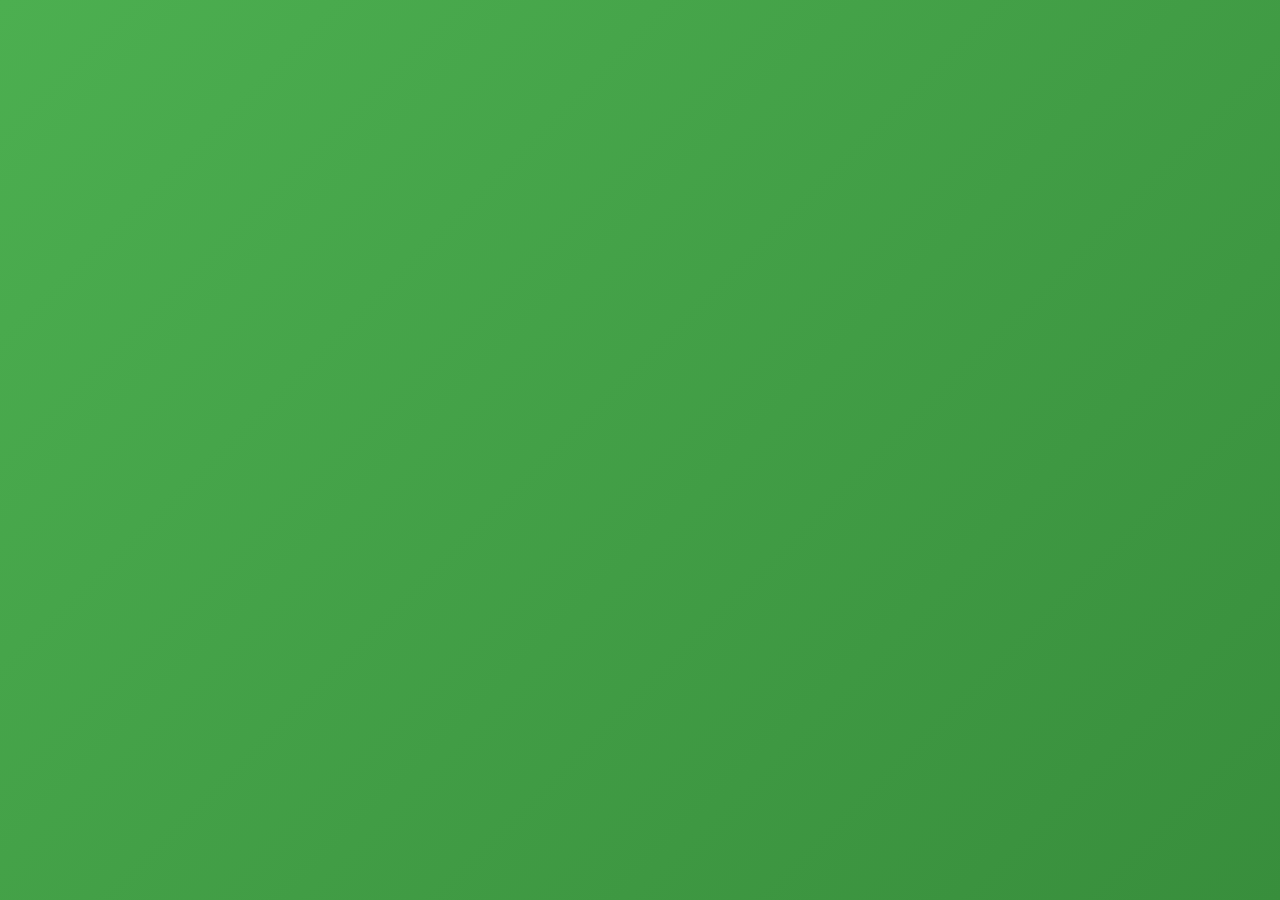
<file: admin-dashboard.html>
<!DOCTYPE html>
<html lang="en">
<head>
    <meta charset="UTF-8">
    <meta name="viewport" content="width=device-width, initial-scale=1.0">
    <title>Admin Dashboard - AgriChain Secure</title>
    <link href="https://fonts.googleapis.com/css2?family=Poppins:wght@300;400;600;700&display=swap" rel="stylesheet">
    <link rel="stylesheet" href="https://cdnjs.cloudflare.com/ajax/libs/font-awesome/6.0.0-beta3/css/all.min.css">
    <link rel="stylesheet" href="css/styles.css">
    <link rel="stylesheet" href="css/admin-styles.css"> <!-- New stylesheet for admin -->
</head>
<body>
    <nav class="navbar">
        <div class="container navbar-container">
            <a href="index.html" class="logo">AgriChain Secure - Admin</a>
            <div class="navbar-right">
                 <span id="welcomeUser" class="welcome-message">Welcome, Admin!</span>
                 <button id="logoutButton" class="btn btn-nav btn-logout"><i class="fas fa-sign-out-alt"></i> Logout</button>
            </div>
        </div>
    </nav>

    <main class="admin-main container">
        <h1 class="admin-title animate-fade-in-up">Admin Control Panel</h1>

        <!-- Stats Cards -->
        <section class="admin-stats-grid animate-fade-in-up delay-1">
            <div class="stat-card">
                <div class="stat-icon"><i class="fas fa-users"></i></div>
                <div class="stat-value">150</div> <!-- Placeholder -->
                <div class="stat-label">Total Users</div>
            </div>
             <div class="stat-card">
                <div class="stat-icon"><i class="fas fa-file-signature"></i></div>
                <div class="stat-value">320</div> <!-- Placeholder -->
                <div class="stat-label">Active Contracts</div>
            </div>
             <div class="stat-card">
                <div class="stat-icon"><i class="fas fa-check-double"></i></div>
                <div class="stat-value">185</div> <!-- Placeholder -->
                <div class="stat-label">Completed Contracts</div>
            </div>
            <div class="stat-card">
                 <div class="stat-icon"><i class="fas fa-user-shield"></i></div>
                <div class="stat-value">5</div> <!-- Placeholder -->
                <div class="stat-label">Admin Accounts</div>
            </div>
        </section>

        <!-- User Management Table (Simulated) -->
        <section class="admin-section animate-fade-in-up delay-2">
            <h2 class="admin-section-title"><i class="fas fa-tasks"></i> Manage Users</h2>
            <div class="admin-table-container">
                <table class="admin-user-table">
                    <thead>
                        <tr>
                            <th>Name</th>
                            <th>Email</th>
                            <th>Role</th>
                            <th>Joined Date</th>
                            <th>Actions</th>
                        </tr>
                    </thead>
                    <tbody id="userList">
                        <!-- Simulated User Data - Replace with dynamic data -->
                        <tr>
                            <td>Hardik Jain</td>
                            <td>hardik@example.com</td>
                            <td><span class="role-badge role-admin">Admin</span></td>
                            <td>2023-10-01</td>
                            <td>
                                <button class="btn-action btn-edit"><i class="fas fa-edit"></i></button>
                                <button class="btn-action btn-delete"><i class="fas fa-trash"></i></button>
                            </td>
                        </tr>
                         <tr>
                            <td>Alice Farmer</td>
                            <td>alice@farm.co</td>
                             <td><span class="role-badge role-user">User</span></td>
                            <td>2023-10-15</td>
                             <td>
                                <button class="btn-action btn-edit"><i class="fas fa-edit"></i></button>
                                <button class="btn-action btn-delete"><i class="fas fa-trash"></i></button>
                            </td>
                        </tr>
                         <tr>
                            <td>Bob Buyer</td>
                            <td>bob@buyer.inc</td>
                             <td><span class="role-badge role-user">User</span></td>
                            <td>2023-11-01</td>
                             <td>
                                <button class="btn-action btn-edit"><i class="fas fa-edit"></i></button>
                                <button class="btn-action btn-delete"><i class="fas fa-trash"></i></button>
                            </td>
                        </tr>
                        <!-- Add more rows as needed -->
                    </tbody>
                </table>
            </div>
             <p class="admin-note">Note: User management actions are currently disabled (frontend simulation).</p>
        </section>

        <!-- Link to Mongo Express -->
         <section class="admin-section animate-fade-in-up delay-3">
             <h2 class="admin-section-title"><i class="fas fa-database"></i> Database Management</h2>
             <p>For direct data management, use the Mongo-Express interface.</p>
             <a href="http://localhost:8081" target="_blank" class="btn btn-secondary">
                 <i class="fas fa-external-link-alt"></i> Open Mongo-Express
             </a>
             <p class="admin-note">(Ensure Mongo-Express is running and accessible)</p>
         </section>


    </main>

    <footer class="site-footer">
        <div class="container">
             <p>© <span id="currentYearAdmin"></span> AgriChain Secure. All rights reserved.</p>
        </div>
    </footer>

    <script src="js/auth.js"></script>
     <script>
        document.addEventListener('DOMContentLoaded', () => {
            checkAuth('admin'); // Check if user is logged in, requires 'admin' role

            const currentYearAdmin = document.getElementById('currentYearAdmin');
            if(currentYearAdmin) currentYearAdmin.textContent = new Date().getFullYear();

            // Add dummy event listeners for action buttons to show they are disabled
             document.querySelectorAll('.btn-action').forEach(button => {
                 button.addEventListener('click', (e) => {
                     e.preventDefault();
                     alert('User management actions are disabled in this frontend simulation.');
                 });
             });
        });
    </script>
</body>
</html>
</file>
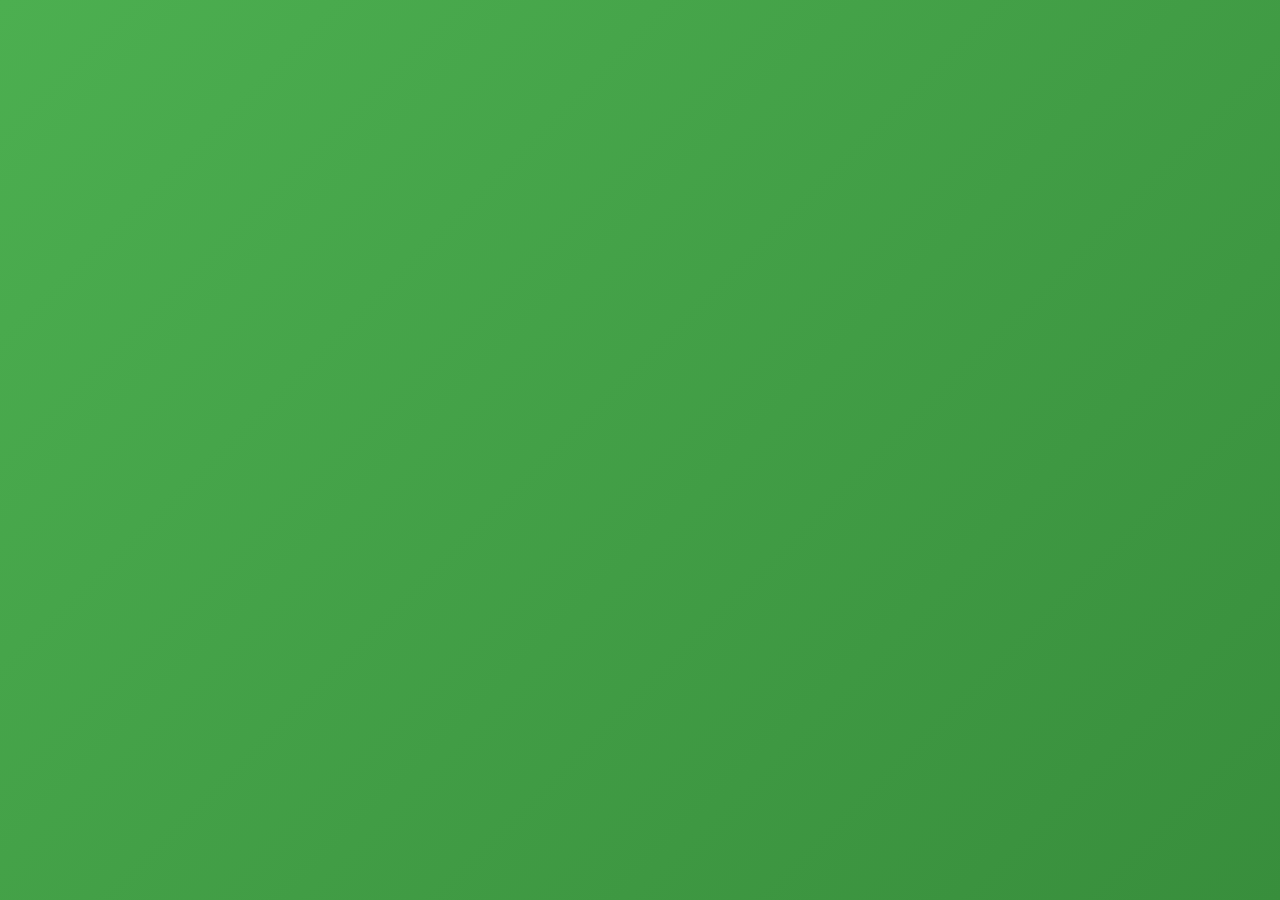
<file: login.html>
<!DOCTYPE html>
<html lang="en">
<head>
    <meta charset="UTF-8">
    <meta name="viewport" content="width=device-width, initial-scale=1.0">
    <title>Login - AgriChain Secure</title>
    <link href="https://fonts.googleapis.com/css2?family=Poppins:wght@300;400;600;700&display=swap" rel="stylesheet">
    <link rel="stylesheet" href="https://cdnjs.cloudflare.com/ajax/libs/font-awesome/6.0.0-beta3/css/all.min.css">
    <link rel="stylesheet" href="css/styles.css"> <!-- Use the existing stylesheet -->
    <link rel="stylesheet" href="css/auth-styles.css"> <!-- Add a new stylesheet for auth-specific styles -->
</head>
<body class="auth-body">
    <div class="auth-container animate-fade-in">
        <div class="auth-form-section animate-slide-in-left">
            <a href="index.html" class="logo auth-logo">AgriChain Secure</a>
            <h2 class="auth-title">Welcome Back!</h2>
            <p class="auth-subtitle">Log in to manage your contracts.</p>

            <form id="loginForm" class="auth-form">
                <div id="loginError" class="error-message hidden">Invalid credentials. Please try again.</div>
                <div class="form-group">
                    <label for="email"><i class="fas fa-envelope icon-prefix"></i>Email Address</label>
                    <input type="email" id="email" placeholder="you@example.com" required>
                </div>
                <div class="form-group">
                    <label for="password"><i class="fas fa-lock icon-prefix"></i>Password</label>
                    <input type="password" id="password" placeholder="Enter your password" required>
                </div>
                <button type="submit" class="btn btn-primary btn-auth">
                    <span class="btn-text">Login</span>
                    <span class="spinner hidden"><i class="fas fa-spinner fa-spin"></i></span>
                </button>
            </form>
            <p class="auth-switch">Don't have an account? <a href="signup.html">Sign Up Now</a></p>
        </div>
        <div class="auth-image-section animate-slide-in-right" style="background-image: url('https://images.unsplash.com/photo-1560493676-04071c5f467b?ixlib=rb-4.0.3&ixid=MnwxMjA3fDB8MHxwaG90by1wYWdlfHx8fGVufDB8fHx8&auto=format&fit=crop&w=1074&q=80');">
             <!-- Image via CSS background -->
            <div class="auth-image-overlay">
                <h3>Secure & Transparent Farming Contracts</h3>
                <p>Leveraging blockchain for trust and efficiency.</p>
            </div>
        </div>
    </div>

    <script src="js/auth.js"></script> <!-- New JS file for auth logic -->
</body>
</html>
</file>
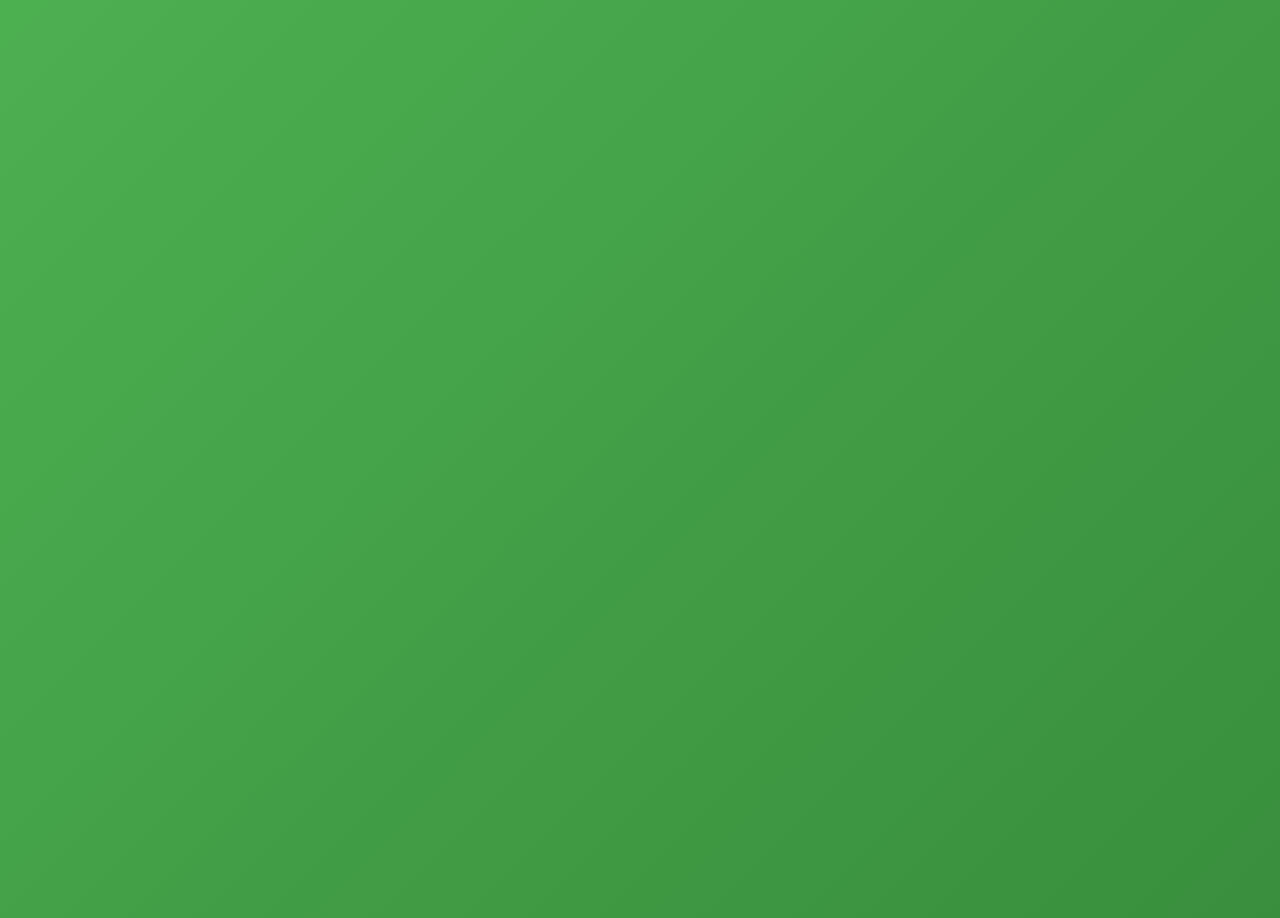
<file: signup.html>
<!DOCTYPE html>
<html lang="en">
<head>
    <meta charset="UTF-8">
    <meta name="viewport" content="width=device-width, initial-scale=1.0">
    <title>Sign Up - AgriChain Secure</title>
    <link href="https://fonts.googleapis.com/css2?family=Poppins:wght@300;400;600;700&display=swap" rel="stylesheet">
    <link rel="stylesheet" href="https://cdnjs.cloudflare.com/ajax/libs/font-awesome/6.0.0-beta3/css/all.min.css">
    <link rel="stylesheet" href="css/styles.css">
    <link rel="stylesheet" href="css/auth-styles.css">
</head>
<body class="auth-body">
    <div class="auth-container animate-fade-in">
         <div class="auth-image-section animate-slide-in-left" style="background-image: url('https://images.unsplash.com/photo-1625246333195-78d9c38ad449?ixlib=rb-4.0.3&ixid=MnwxMjA3fDB8MHxwaG90by1wYWdlfHx8fGVufDB8fHx8&auto=format&fit=crop&w=1170&q=80');">
             <!-- Image via CSS background -->
             <div class="auth-image-overlay">
                 <h3>Join the Future of Agriculture</h3>
                 <p>Create your account in seconds.</p>
             </div>
        </div>
        <div class="auth-form-section animate-slide-in-right">
            <a href="index.html" class="logo auth-logo">AgriChain Secure</a>
            <h2 class="auth-title">Create Your Account</h2>
            <p class="auth-subtitle">Get started with decentralized contracts.</p>

            <form id="signupForm" class="auth-form">
                 <div id="signupError" class="error-message hidden">Could not create account. Please try again.</div>
                 <div id="signupSuccess" class="success-message hidden">Account created! Redirecting to login...</div> <!-- Added Success Message -->
                <div class="form-group">
                    <label for="name"><i class="fas fa-user icon-prefix"></i>Full Name</label>
                    <input type="text" id="name" placeholder="Your Name" required>
                </div>
                <div class="form-group">
                    <label for="email"><i class="fas fa-envelope icon-prefix"></i>Email Address</label>
                    <input type="email" id="email" placeholder="you@example.com" required>
                </div>
                <div class="form-group">
                    <label for="password"><i class="fas fa-lock icon-prefix"></i>Password</label>
                    <input type="password" id="password" placeholder="Create a strong password" required>
                </div>
                 <div class="form-group">
                    <label for="confirmPassword"><i class="fas fa-check-circle icon-prefix"></i>Confirm Password</label>
                    <input type="password" id="confirmPassword" placeholder="Confirm your password" required>
                </div>
                <!-- Optional: Role selection (for simulation) -->
                <div class="form-group">
                     <label for="role"><i class="fas fa-users-cog icon-prefix"></i>Role (Select 'User' for now)</label>
                     <select id="role" class="form-control"> <!-- Reused some styling -->
                         <option value="user" selected>User (Farmer/Buyer)</option>
                         <option value="admin">Admin (Simulated)</option>
                     </select>
                </div>
                <button type="submit" class="btn btn-primary btn-auth">
                    <span class="btn-text">Sign Up</span>
                    <span class="spinner hidden"><i class="fas fa-spinner fa-spin"></i></span>
                </button>
            </form>
            <p class="auth-switch">Already have an account? <a href="login.html">Log In</a></p>
        </div>
    </div>

    <script src="js/auth.js"></script>
</body>
</html>
</file>
<file: css/styles.css>
/* --- Global Styles & Variables --- */
@import url('https://fonts.googleapis.com/css2?family=Poppins:wght@300;400;600;700&display=swap');

:root {
    --primary-green: #4CAF50; /* Main green */
    --dark-green: #388E3C;
    --light-green: #C8E6C9;
    --accent-color: #FFC107; /* Example accent - Yellow */
    --text-color: #333333;
    --light-text: #ffffff;
    --bg-color: #f9fef9; /* Very light green/white background */
    --bg-light: #ffffff;
    --border-color: #e0e0e0;
    --shadow-light: 0 4px 15px rgba(0, 0, 0, 0.08);
    --shadow-medium: 0 6px 20px rgba(0, 0, 0, 0.12);
    --font-family: 'Poppins', sans-serif;
    --border-radius: 8px;
}

* {
    box-sizing: border-box;
    margin: 0;
    padding: 0;
}

body {
    font-family: var(--font-family);
    color: var(--text-color);
    background-color: var(--bg-color);
    line-height: 1.6;
    font-size: 16px;
}

.container {
    max-width: 1140px;
    margin: 0 auto;
    padding: 0 20px;
}

h1, h2, h3 {
    font-weight: 600;
    margin-bottom: 0.8em;
    color: var(--dark-green);
}
h1 { font-size: 2.8rem; line-height: 1.2; }
h2 { font-size: 2.2rem; }
h3 { font-size: 1.5rem; }

a {
    color: var(--primary-green);
    text-decoration: none;
    transition: color 0.3s ease;
}
a:hover {
    color: var(--dark-green);
}

img {
    max-width: 100%;
    height: auto;
}

.section-padding {
    padding: 80px 0;
}

.bg-light {
    background-color: var(--bg-light);
}
.bg-primary {
     background-color: var(--primary-green);
}
.text-light {
    color: var(--light-text);
}
.text-center {
    text-align: center;
}

/* --- Buttons --- */
.btn {
    display: inline-block;
    padding: 12px 28px;
    border: none;
    border-radius: var(--border-radius);
    font-size: 1rem;
    font-weight: 600;
    cursor: pointer;
    transition: all 0.3s ease;
    text-align: center;
    position: relative; /* For spinner */
    overflow: hidden; /* For spinner */
}

.btn-primary {
    background-color: var(--primary-green);
    color: var(--light-text);
}
.btn-primary:hover {
    background-color: var(--dark-green);
    transform: translateY(-2px);
    box-shadow: var(--shadow-medium);
}

.btn-light {
     background-color: var(--light-text);
    color: var(--primary-green);
}
.btn-light:hover {
    background-color: #f1f1f1;
    transform: translateY(-2px);
}


.btn-nav {
    background-color: transparent;
    color: var(--primary-green);
    border: 2px solid var(--primary-green);
    padding: 8px 20px;
}
.btn-nav:hover {
    background-color: var(--primary-green);
    color: var(--light-text);
}

/* Button Loading Spinner */
.btn .spinner {
    position: absolute;
    left: 0;
    right: 0;
    top: 0;
    bottom: 0;
    background-color: rgba(0, 0, 0, 0.1);
    display: flex;
    justify-content: center;
    align-items: center;
}
.btn .spinner i {
    font-size: 1.2em;
}
.btn.loading .btn-text {
    visibility: hidden;
}
.btn.loading .spinner {
    display: flex; /* Show spinner */
}
.btn:disabled {
    opacity: 0.7;
    cursor: not-allowed;
}
.hidden {
    display: none !important;
}


/* --- Navbar --- */
.navbar {
    background-color: var(--bg-light);
    padding: 15px 0;
    box-shadow: var(--shadow-light);
    position: sticky;
    top: 0;
    z-index: 1000;
}
.navbar .container {
    display: flex;
    justify-content: space-between;
    align-items: center;
}
.logo {
    font-size: 1.8rem;
    font-weight: 700;
    color: var(--primary-green);
}
.logo:hover {
     color: var(--dark-green);
}
.connection-status {
    margin-right: 15px;
    font-size: 0.9em;
    color: #666;
}
.connection-status.connected {
    color: var(--primary-green);
    font-weight: 600;
}
.connection-status.error {
    color: #D32F2F; /* Red for error */
    font-weight: 600;
}


/* --- Hero Section --- */
.hero {
    background: linear-gradient(135deg, var(--primary-green), var(--dark-green));
    color: var(--light-text);
    padding: 100px 0 150px; /* Extra padding at bottom for shape divider */
    text-align: center;
    position: relative;
    overflow: hidden;
}
.hero h1 {
    font-size: 3.5rem;
    margin-bottom: 20px;
    color: var(--light-text);
}
.hero p {
    font-size: 1.3rem;
    margin-bottom: 30px;
    opacity: 0.9;
}
.hero .btn-primary {
    padding: 15px 35px;
    font-size: 1.1rem;
}
.hero-image {
    margin-top: 50px;
    max-width: 500px; /* Adjust as needed */
    margin-left: auto;
    margin-right: auto;
}
.hero-image img {
    width: 100%;
}

/* Optional Wave Divider */
.custom-shape-divider-bottom-161616 {
    position: absolute;
    bottom: 0;
    left: 0;
    width: 100%;
    overflow: hidden;
    line-height: 0;
    transform: rotate(180deg);
}
.custom-shape-divider-bottom-161616 svg {
    position: relative;
    display: block;
    width: calc(100% + 1.3px);
    height: 100px; /* Adjust height */
}
.custom-shape-divider-bottom-161616 .shape-fill {
    fill: var(--bg-color); /* Match body background */
}

/* --- How it Works Section --- */
.section-title, .section-title-light {
    text-align: center;
    margin-bottom: 15px;
    font-weight: 700;
}
.section-title-light {
    color: var(--light-text);
}
.section-subtitle, .section-subtitle-light {
    text-align: center;
    margin-bottom: 60px;
    font-size: 1.1rem;
    color: #666;
}
.section-subtitle-light {
    color: rgba(255, 255, 255, 0.8);
}

.steps-container {
    display: grid;
    grid-template-columns: repeat(auto-fit, minmax(220px, 1fr));
    gap: 30px;
    text-align: center;
}
.step-card {
    background: var(--bg-light);
    padding: 30px;
    border-radius: var(--border-radius);
    box-shadow: var(--shadow-light);
    transition: transform 0.3s ease, box-shadow 0.3s ease;
}
.step-card:hover {
    transform: translateY(-5px);
    box-shadow: var(--shadow-medium);
}
.step-icon {
    font-size: 3rem;
    color: var(--primary-green);
    margin-bottom: 20px;
    line-height: 1;
}

/* --- Features Section --- */
.feature-cards {
    display: grid;
    grid-template-columns: repeat(auto-fit, minmax(250px, 1fr));
    gap: 30px;
    margin-top: 40px;
}
.card {
    background-color: var(--bg-light);
    border: 1px solid var(--border-color);
    border-radius: var(--border-radius);
    padding: 30px;
    box-shadow: var(--shadow-light);
    transition: transform 0.3s ease, box-shadow 0.3s ease;
}
.card:hover {
     transform: translateY(-5px);
    box-shadow: var(--shadow-medium);
}
.card-icon {
    font-size: 2.5rem;
    color: var(--primary-green);
    margin-bottom: 15px;
}
.card h3 {
    color: var(--dark-green);
    margin-bottom: 10px;
    font-size: 1.3rem;
}

/* --- CTA Section --- */
#cta h2 { color: var(--light-text); }

/* --- FAQ Section --- */
.faq-accordion {
    max-width: 800px;
    margin: 0 auto;
}
.faq-item {
    background: var(--bg-light);
    margin-bottom: 15px;
    border-radius: var(--border-radius);
    box-shadow: var(--shadow-light);
    overflow: hidden;
}
.faq-question {
    width: 100%;
    background: transparent;
    border: none;
    padding: 20px;
    font-size: 1.1rem;
    font-weight: 600;
    text-align: left;
    cursor: pointer;
    display: flex;
    justify-content: space-between;
    align-items: center;
    color: var(--dark-green);
}
.faq-question::after { /* Plus/Minus icon */
    content: '\f067'; /* FontAwesome plus */
    font-family: 'Font Awesome 6 Free';
    font-weight: 900;
    transition: transform 0.3s ease;
    color: var(--primary-green);
}
.faq-item.active .faq-question::after {
    transform: rotate(45deg); /* Changes plus to a cross */
}
.faq-answer {
    max-height: 0;
    overflow: hidden;
    transition: max-height 0.4s ease-out;
    background-color: #f8f8f8; /* Slightly different bg for answer */
}
.faq-answer p {
    padding: 20px;
    margin: 0;
    font-size: 0.95rem;
    color: #555;
}


/* --- Footer --- */
.site-footer {
    background-color: var(--dark-green);
    color: rgba(255, 255, 255, 0.8);
    padding: 30px 0;
    text-align: center;
    margin-top: 60px; /* Ensure space before footer */
    font-size: 0.9rem;
}

/* --- Dashboard Specific Styles --- */
.dashboard-header {
    background: var(--light-green);
    padding: 30px 0;
    border-bottom: 1px solid var(--border-color);
}
.dashboard-header h1 { color: var(--dark-green); }
#walletAddress {
    font-size: 0.95rem;
    color: #555;
    background-color: #e9f5e9;
    padding: 5px 10px;
    border-radius: 4px;
    display: inline-block;
    border: 1px solid var(--primary-green);
    word-break: break-all; /* Break long addresses */
}

.dashboard-main {
    padding-top: 40px;
    padding-bottom: 40px;
}

.connect-prompt {
    text-align: center;
    padding: 60px 30px;
    background-color: var(--bg-light);
    border-radius: var(--border-radius);
    box-shadow: var(--shadow-light);
    margin: 40px auto;
    max-width: 600px;
}
.connect-prompt h2 {
    color: var(--dark-green);
    margin-bottom: 20px;
}
.connect-prompt p {
    margin-bottom: 30px;
    color: #666;
}
.icon-large {
    font-size: 4rem;
    color: var(--primary-green);
    margin-bottom: 20px;
}

.dapp-content {
    display: grid;
    grid-template-columns: 1fr; /* Default single column */
    gap: 40px;
}

/* Make dashboard two columns on larger screens */
@media (min-width: 992px) {
    .dapp-content {
        grid-template-columns: 1fr 2fr; /* Adjust ratio as needed */
    }
     #createContractSection { order: 1; } /* Form on left */
     #existingContractsSection { order: 2; } /* List on right */
}


.dashboard-section {
    margin-bottom: 40px;
}
.dashboard-section h2 {
    font-size: 1.8rem;
    border-bottom: 2px solid var(--light-green);
    padding-bottom: 10px;
    margin-bottom: 25px;
    display: flex;
    align-items: center;
}
.dashboard-section h2 .icon-green {
    color: var(--primary-green);
    margin-right: 10px;
    font-size: 1.5rem; /* Adjust icon size */
}

/* Form Styles */
.form-group {
    margin-bottom: 20px;
}
.form-group label {
    display: block;
    margin-bottom: 8px;
    font-weight: 600;
    font-size: 0.9rem;
}
.form-group input[type="text"],
.form-group input[type="number"] {
    width: 100%;
    padding: 12px;
    border: 1px solid var(--border-color);
    border-radius: var(--border-radius);
    font-size: 1rem;
    transition: border-color 0.3s ease;
}
.form-group input:focus {
    outline: none;
    border-color: var(--primary-green);
    box-shadow: 0 0 0 2px rgba(76, 175, 80, 0.2);
}
input:required:invalid {
  border-color: #E57373; /* Indicate invalid required fields */
}

/* Contracts Grid / List */
.contracts-grid {
    display: grid;
    grid-template-columns: 1fr; /* Start with single column */
    gap: 20px;
}
/* Use multiple columns for contract cards on wider screens */
@media (min-width: 768px) and (max-width: 991px) { /* Tablet */
    .contracts-grid { grid-template-columns: repeat(2, 1fr); }
}
@media (min-width: 992px) { /* Desktop, within the right column */
    /* Adjust based on available space if using 2-col dashboard */
     .contracts-grid { grid-template-columns: repeat(auto-fit, minmax(300px, 1fr)); }
}


.contract-card {
    background-color: #ffffff;
    border: 1px solid var(--border-color);
    border-left: 5px solid var(--primary-green); /* Accent border */
    border-radius: var(--border-radius);
    padding: 20px;
    box-shadow: var(--shadow-light);
    font-size: 0.9rem;
    transition: box-shadow 0.3s ease;
}
.contract-card:hover {
    box-shadow: var(--shadow-medium);
}
.contract-card.completed {
     border-left-color: var(--dark-green);
     background-color: #f5f5f5; /* Slightly greyed out */
     opacity: 0.8;
}
.contract-card p {
    margin-bottom: 10px;
    word-wrap: break-word; /* Break long strings like addresses */
}
.contract-card strong {
    font-weight: 600;
    color: var(--dark-green);
    margin-right: 5px;
    display: inline-block;
    min-width: 80px; /* Align details */
}
.contract-card .btn-complete {
    background-color: var(--accent-color); /* Use accent color */
    color: var(--text-color);
    padding: 8px 15px;
    font-size: 0.9rem;
    margin-top: 15px;
}
.contract-card .btn-complete:hover {
    background-color: #ffb300; /* Darker accent */
    box-shadow: 0 2px 5px rgba(0,0,0,0.1);
}
.contract-status {
    font-weight: 600;
    padding: 5px 10px;
    border-radius: 4px;
    font-size: 0.85rem;
    display: inline-block;
}
.status-pending {
    color: #FFA000; /* Orange */
    background-color: #FFF3E0;
    border: 1px solid #FFE0B2;
}
.status-completed {
    color: var(--dark-green);
    background-color: var(--light-green);
    border: 1px solid #A5D6A7;
}

/* Loading / Info / Error Messages */
.loading-indicator, .info-message, .error-message, .status-message {
    text-align: center;
    padding: 20px;
    margin-top: 20px;
    border-radius: var(--border-radius);
    font-size: 1rem;
}
.loading-indicator {
    color: #555;
}
.loading-indicator i { margin-right: 10px; }

.info-message {
    background-color: #e3f2fd;
    color: #1565c0;
    border: 1px solid #90caf9;
}
.error-message {
     background-color: #ffebee;
    color: #c62828;
    border: 1px solid #ef9a9a;
}
.status-message {
    font-size: 0.9rem;
    margin-top: 15px;
    padding: 10px;
}
.status-message.success {
    background-color: var(--light-green);
    color: var(--dark-green);
    border: 1px solid var(--primary-green);
}
.status-message.error {
     background-color: #ffebee;
    color: #c62828;
    border: 1px solid #ef9a9a;
}

/* Modal Styles */
.modal {
    display: none; /* Hidden by default */
    position: fixed; /* Stay in place */
    z-index: 1001; /* Sit on top */
    left: 0;
    top: 0;
    width: 100%;
    height: 100%;
    overflow: auto; /* Enable scroll if needed */
    background-color: rgba(0,0,0,0.5); /* Black w/ opacity */
}
.modal-content {
    background-color: #fefefe;
    margin: 15% auto; /* 15% from the top and centered */
    padding: 30px;
    border: 1px solid #888;
    width: 80%; /* Could be more or less, depending on screen size */
    max-width: 500px;
    border-radius: var(--border-radius);
    box-shadow: var(--shadow-medium);
    text-align: center;
    position: relative;
}
.close-button {
    color: #aaa;
    position: absolute;
    top: 10px;
    right: 20px;
    font-size: 28px;
    font-weight: bold;
}
.close-button:hover,
.close-button:focus {
    color: black;
    text-decoration: none;
    cursor: pointer;
}
#modalTitle {
    margin-top: 0;
    color: var(--dark-green);
}
#modalLoader { margin: 20px 0; font-size: 2rem; color: var(--primary-green); }
#modalTxLink { margin-top: 15px; display: inline-block; }


/* --- Animations --- */
/* Fade In Up */
.animate-fade-in-up {
    opacity: 0;
    transform: translateY(30px);
    animation: fadeInUp 0.8s ease-out forwards;
}

@keyframes fadeInUp {
    to {
        opacity: 1;
        transform: translateY(0);
    }
}

/* Fade In */
.animate-fade-in {
    opacity: 0;
    animation: fadeIn 1s ease-out forwards;
}
@keyframes fadeIn {
    to { opacity: 1; }
}

/* Delay classes */
.delay-1 { animation-delay: 0.2s; }
.delay-2 { animation-delay: 0.4s; }
.delay-3 { animation-delay: 0.6s; }
.delay-4 { animation-delay: 0.8s; }

/* Scroll Animations */
.animate-on-scroll {
    opacity: 0;
    transform: translateY(40px);
    transition: opacity 0.6s ease-out, transform 0.6s ease-out;
    will-change: opacity, transform; /* Optimize for animation */
}
.animate-on-scroll.in-view {
    opacity: 1;
    transform: translateY(0);
}


/* --- Responsiveness --- */
@media (max-width: 991px) {
    h1 { font-size: 2.5rem; }
    .hero h1 { font-size: 3rem; }
    h2 { font-size: 1.8rem; }
    .dashboard-section h2 { font-size: 1.6rem; }
}

@media (max-width: 767px) {
    .navbar .container { flex-direction: column; align-items: flex-start; }
    .navbar .logo { margin-bottom: 10px; }
    .navbar div:last-child { margin-top: 10px; width: 100%; display: flex; justify-content: space-between; align-items: center; } /* Adjust nav button layout */

    .hero { padding: 60px 0 100px; }
    .hero h1 { font-size: 2.5rem; }
    .hero p { font-size: 1.1rem; }

    .section-padding { padding: 60px 0; }
    .steps-container, .feature-cards { grid-template-columns: 1fr; } /* Stack cards */

    .dapp-content { grid-template-columns: 1fr !important; } /* Force single column on mobile */

    .modal-content { width: 90%; margin: 20% auto; }
}
</file>
<file: css/admin-styles.css>
/* --- Admin Dashboard Specific Styles --- */
.admin-main {
    padding-top: 40px;
    padding-bottom: 60px;
}

.admin-title {
    text-align: center;
    color: var(--dark-green);
    margin-bottom: 40px;
    font-size: 2.4rem;
}

/* Stats Grid */
.admin-stats-grid {
    display: grid;
    grid-template-columns: repeat(auto-fit, minmax(200px, 1fr));
    gap: 30px;
    margin-bottom: 50px;
}

.stat-card {
    background-color: var(--bg-light);
    padding: 25px;
    border-radius: var(--border-radius);
    box-shadow: var(--shadow-light);
    text-align: center;
    border-left: 5px solid var(--primary-green);
    transition: transform 0.3s ease, box-shadow 0.3s ease;
}
.stat-card:hover {
    transform: translateY(-5px);
    box-shadow: var(--shadow-medium);
}
.stat-icon {
    font-size: 2.8rem;
    color: var(--primary-green);
    margin-bottom: 15px;
}
.stat-value {
    font-size: 2.2rem;
    font-weight: 700;
    color: var(--dark-green);
    line-height: 1.1;
}
.stat-label {
    font-size: 0.95rem;
    color: #666;
    margin-top: 5px;
}

/* Admin Section Styling */
.admin-section {
    background-color: var(--bg-light);
    padding: 30px;
    border-radius: var(--border-radius);
    box-shadow: var(--shadow-light);
    margin-bottom: 40px;
}

.admin-section-title {
    font-size: 1.7rem;
    color: var(--dark-green);
    margin-bottom: 25px;
    padding-bottom: 10px;
    border-bottom: 2px solid var(--light-green);
    display: flex;
    align-items: center;
}
.admin-section-title i {
    margin-right: 12px;
    color: var(--primary-green);
}

/* Admin Table Styling */
.admin-table-container {
    overflow-x: auto; /* Allow horizontal scrolling on small screens */
}

.admin-user-table {
    width: 100%;
    border-collapse: collapse;
    margin-top: 15px;
}
.admin-user-table thead {
    background-color: var(--light-green);
}
.admin-user-table th,
.admin-user-table td {
    padding: 12px 15px;
    text-align: left;
    border-bottom: 1px solid var(--border-color);
    vertical-align: middle;
}
.admin-user-table th {
    font-weight: 600;
    color: var(--dark-green);
    font-size: 0.9rem;
    text-transform: uppercase;
    letter-spacing: 0.5px;
}
.admin-user-table tbody tr:hover {
    background-color: #f5fef5; /* Subtle hover effect */
}
.admin-user-table td {
    font-size: 0.95rem;
}

/* Role Badges */
.role-badge {
    padding: 4px 10px;
    border-radius: 12px; /* Pill shape */
    font-size: 0.8rem;
    font-weight: 600;
    text-transform: uppercase;
}
.role-admin {
    background-color: var(--accent-color); /* Yellow */
    color: var(--text-color);
    border: 1px solid #ffb300;
}
.role-user {
    background-color: var(--light-green);
    color: var(--dark-green);
    border: 1px solid var(--primary-green);
}

/* Action Buttons */
.btn-action {
    background: none;
    border: none;
    cursor: pointer;
    padding: 5px 8px;
    margin-right: 5px;
    font-size: 1.1rem;
    transition: color 0.3s ease;
}
.btn-edit { color: var(--primary-green); }
.btn-edit:hover { color: var(--dark-green); }
.btn-delete { color: #E57373; } /* Reddish */
.btn-delete:hover { color: #c62828; }

/* General Admin Button */
.btn-secondary { /* Define a secondary button style */
    background-color: #757575; /* Grey */
    color: var(--light-text);
    padding: 10px 20px;
}
.btn-secondary:hover {
    background-color: #424242;
    transform: translateY(-2px);
    box-shadow: 0 4px 10px rgba(0,0,0,0.15);
}
.btn-secondary i { margin-right: 8px; }

.admin-note {
    font-size: 0.85rem;
    color: #777;
    margin-top: 15px;
    font-style: italic;
}

/* --- Animations for Admin (reuse or add more) --- */
/* Use existing .animate-fade-in-up and delays */
.animate-fade-in-up {
    opacity: 0;
    transform: translateY(30px);
    animation: fadeInUp 0.6s ease-out forwards; /* Slightly faster? */
}

@keyframes fadeInUp {
    to {
        opacity: 1;
        transform: translateY(0);
    }
}
.delay-1 { animation-delay: 0.1s; }
.delay-2 { animation-delay: 0.25s; }
.delay-3 { animation-delay: 0.4s; }

/* Navbar Adjustments needed in styles.css (Add these) */
.navbar-container {
    display: flex;
    justify-content: space-between;
    align-items: center;
    width: 100%; /* Ensure container takes full width */
}
.navbar-right {
    display: flex;
    align-items: center;
    gap: 15px; /* Spacing between items */
}
.welcome-message {
    font-size: 0.9rem;
    color: #555;
    font-weight: 500;
}
.btn-logout {
    border-color: #f44336; /* Red border for logout */
    color: #f44336;
    padding: 6px 12px; /* Smaller padding */
}
.btn-logout:hover {
    background-color: #f44336;
    color: var(--light-text);
}
.btn-logout i { margin-right: 5px; }


@media (max-width: 767px) {
    .navbar-container { flex-direction: column; align-items: flex-start; }
    .navbar-right { width: 100%; margin-top: 10px; justify-content: space-between; }
    .admin-stats-grid { grid-template-columns: repeat(auto-fit, minmax(150px, 1fr)); gap: 15px; }
    .stat-card { padding: 20px; }
    .stat-icon { font-size: 2rem; }
    .stat-value { font-size: 1.8rem; }
    .admin-title { font-size: 1.8rem; }
    .admin-section-title { font-size: 1.4rem; }
}
</file>
<file: css/auth-styles.css>
/* --- Auth Page Specific Styles --- */
.auth-body {
    background: linear-gradient(135deg, var(--primary-green), var(--dark-green));
    display: flex;
    justify-content: center;
    align-items: center;
    min-height: 100vh;
    padding: 20px; /* Add padding for smaller screens */
}

.auth-container {
    background-color: var(--bg-light);
    border-radius: var(--border-radius);
    box-shadow: var(--shadow-medium);
    overflow: hidden;
    display: flex;
    max-width: 900px; /* Max width of the auth box */
    width: 100%;   /* Ensure it takes available width up to max-width */
    animation-duration: 0.7s; /* Sync with JS if needed */
    animation-timing-function: ease-out;
}

.auth-form-section {
    padding: 40px 50px;
    flex: 1; /* Take available space */
    display: flex;
    flex-direction: column;
    justify-content: center;
    animation-duration: 0.8s;
    animation-delay: 0.2s; /* Delay form animation */
    animation-fill-mode: backwards; /* Start from hidden state */
}

.auth-image-section {
    flex: 1; /* Take available space */
    background-size: cover;
    background-position: center;
    position: relative;
    min-height: 300px; /* Ensure visibility on small screens */
    animation-duration: 0.8s;
    animation-delay: 0.1s;
    animation-fill-mode: backwards; /* Start from hidden state */
}
.auth-image-overlay {
    position: absolute;
    top: 0;
    left: 0;
    right: 0;
    bottom: 0;
    background-color: rgba(0, 0, 0, 0.5); /* Dark overlay */
    color: var(--light-text);
    display: flex;
    flex-direction: column;
    justify-content: center;
    align-items: center;
    text-align: center;
    padding: 30px;
}
.auth-image-overlay h3 {
    color: var(--light-text);
    font-size: 1.8rem;
    margin-bottom: 15px;
    text-shadow: 1px 1px 3px rgba(0,0,0,0.7);
}
.auth-image-overlay p {
    font-size: 1.1rem;
    opacity: 0.9;
}


.auth-logo {
    font-size: 2rem;
    margin-bottom: 25px;
    text-align: center; /* Center logo in the form section */
}

.auth-title {
    text-align: center;
    color: var(--dark-green);
    margin-bottom: 10px;
    font-size: 1.9rem;
}

.auth-subtitle {
    text-align: center;
    color: #666;
    margin-bottom: 30px;
    font-size: 1rem;
}

.auth-form .form-group {
    margin-bottom: 25px; /* More space between fields */
    position: relative; /* For icon positioning */
}

.auth-form label {
    font-weight: 600;
    font-size: 0.9rem;
    margin-bottom: 8px;
    display: flex; /* Align icon and text */
    align-items: center;
}

.icon-prefix {
    margin-right: 10px;
    color: var(--primary-green);
    width: 16px; /* Fixed width for alignment */
    text-align: center;
}

.auth-form input[type="text"],
.auth-form input[type="email"],
.auth-form input[type="password"],
.auth-form select { /* Style select dropdown */
    width: 100%;
    padding: 12px 15px 12px 15px; /* Adjust padding if icon is inside */
    /* padding-left: 40px; */ /* Add padding if icon is absolutely positioned inside */
    border: 1px solid var(--border-color);
    border-radius: var(--border-radius);
    font-size: 1rem;
    transition: border-color 0.3s ease, box-shadow 0.3s ease;
}
.auth-form input:focus,
.auth-form select:focus {
    outline: none;
    border-color: var(--primary-green);
    box-shadow: 0 0 0 3px rgba(76, 175, 80, 0.2);
}

/* Style select dropdown arrow */
.auth-form select {
    appearance: none; /* Remove default arrow */
    background-image: url("data:image/svg+xml,%3Csvg xmlns='http://www.w3.org/2000/svg' viewBox='0 0 24 24' fill='%234CAF50'%3E%3Cpath d='M7 10l5 5 5-5H7z'/%3E%3C/svg%3E"); /* Custom arrow */
    background-repeat: no-repeat;
    background-position: right 15px center;
    background-size: 20px;
    padding-right: 40px; /* Make space for arrow */
}


.btn-auth {
    width: 100%;
    padding: 14px;
    font-size: 1.1rem;
    margin-top: 10px;
    box-shadow: 0 4px 10px rgba(76, 175, 80, 0.3);
}

.auth-switch {
    text-align: center;
    margin-top: 25px;
    font-size: 0.95rem;
    color: #555;
}
.auth-switch a {
    font-weight: 600;
    color: var(--primary-green);
}
.auth-switch a:hover {
    text-decoration: underline;
}

/* Auth Error/Success Message Styling */
#loginError, #signupError {
    margin-bottom: 15px;
    text-align: left; /* Align text left within the box */
    padding: 12px 15px;
}
#signupSuccess {
     margin-bottom: 15px;
     text-align: left;
     padding: 12px 15px;
     background-color: var(--light-green);
     color: var(--dark-green);
     border: 1px solid var(--primary-green);
     border-radius: var(--border-radius);
}


/* Responsive adjustments for auth pages */
@media (max-width: 767px) {
    .auth-container {
        flex-direction: column;
        margin: 20px; /* Add margin */
    }
    .auth-form-section {
        padding: 30px 25px;
        order: 2; /* Form below image */
    }
    .auth-image-section {
        order: 1; /* Image above form */
        min-height: 200px; /* Reduce height */
    }
     .auth-logo { margin-bottom: 20px; font-size: 1.8rem;}
     .auth-title { font-size: 1.6rem; }
     .auth-subtitle { font-size: 0.9rem; margin-bottom: 20px; }
}

/* --- Animation Keyframes (Can be in styles.css too) --- */
@keyframes slideInLeft {
    from { transform: translateX(-100%); opacity: 0; }
    to { transform: translateX(0); opacity: 1; }
}

@keyframes slideInRight {
    from { transform: translateX(100%); opacity: 0; }
    to { transform: translateX(0); opacity: 1; }
}

.animate-slide-in-left { animation-name: slideInLeft; }
.animate-slide-in-right { animation-name: slideInRight; }

/* Ensure fade-in from styles.css works */
.animate-fade-in {
    opacity: 0;
    animation: fadeIn 0.5s ease-out forwards;
}
@keyframes fadeIn {
    to { opacity: 1; }
}
</file>
